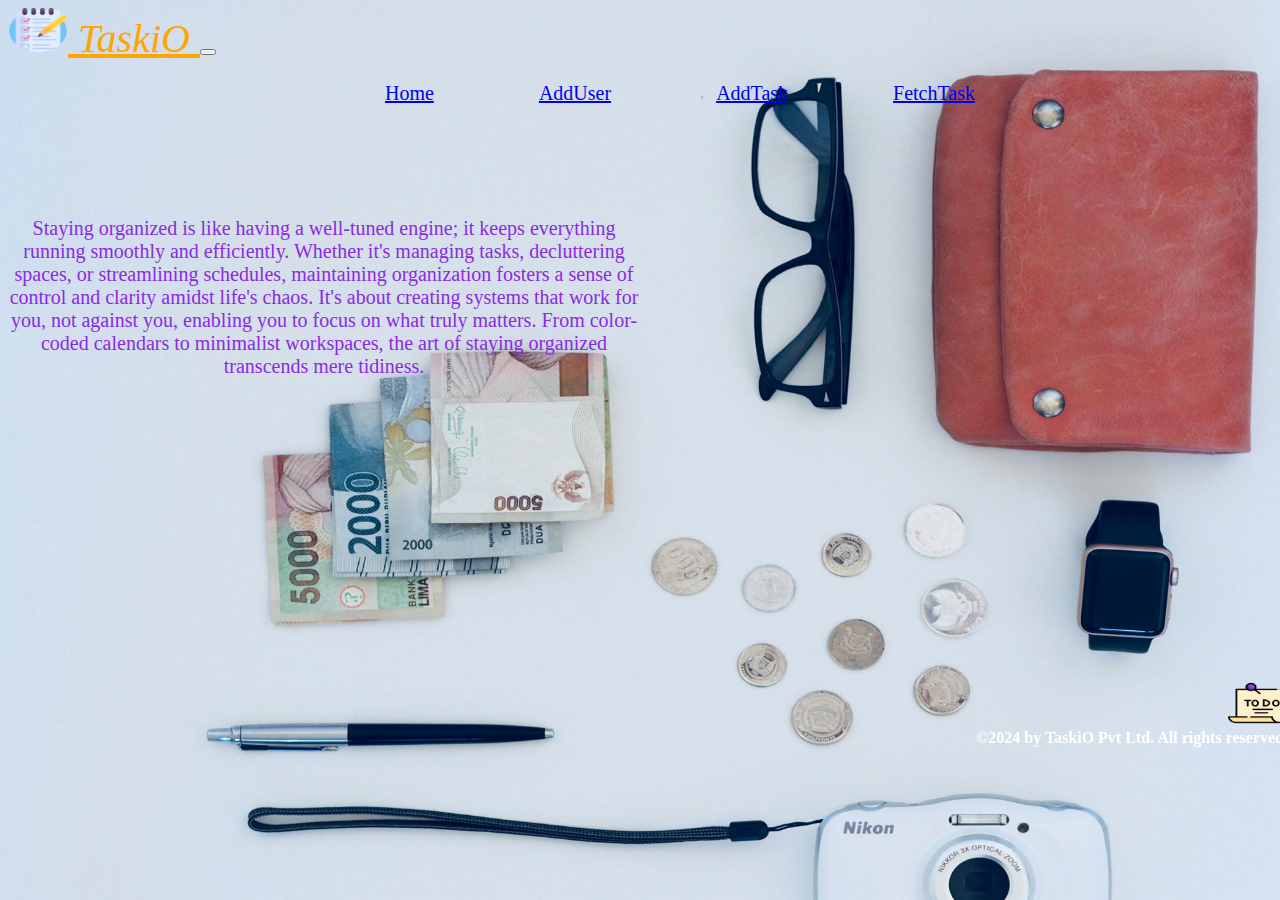
<file: index.html>
<!DOCTYPE html>
<html lang="en">

<head>
  <meta charset="UTF-8">
  <meta name="viewport" content="width=device-width, initial-scale=1.0">
  <link href="https://cdn.jsdelivr.net/npm/bootstrap@5.0.2/dist/css/bootstrap.min.css" rel="stylesheet"
    integrity="sha384-EVSTQN3/azprG1Anm3QDgpJLIm9Nao0Yz1ztcQTwFspd3yD65VohhpuuCOmLASjC" crossorigin="anonymous">
  <script src="https://cdn.jsdelivr.net/npm/bootstrap@5.0.2/dist/js/bootstrap.bundle.min.js"
    integrity="sha384-MrcW6ZMFYlzcLA8Nl+NtUVF0sA7MsXsP1UyJoMp4YLEuNSfAP+JcXn/tWtIaxVXM"
    crossorigin="anonymous"></script>
  <script src="https://cdn.jsdelivr.net/npm/@popperjs/core@2.9.2/dist/umd/popper.min.js"
    integrity="sha384-IQsoLXl5PILFhosVNubq5LC7Qb9DXgDA9i+tQ8Zj3iwWAwPtgFTxbJ8NT4GN1R8p"
    crossorigin="anonymous"></script>
  <script src="https://cdn.jsdelivr.net/npm/bootstrap@5.0.2/dist/js/bootstrap.min.js"
    integrity="sha384-cVKIPhGWiC2Al4u+LWgxfKTRIcfu0JTxR+EQDz/bgldoEyl4H0zUF0QKbrJ0EcQF"
    crossorigin="anonymous"></script>
  <link href='https://unpkg.com/boxicons@2.1.4/css/boxicons.min.css' rel='stylesheet'>

  <link href="./CSS/index.css" rel="stylesheet">

</head>

<body style="background-image: url('./images/jess-bailey-iMjLgjFms7E-unsplash.jpg'); background-blend-mode:normal;background-repeat:no-repeat; background-size:1500px 1000px";>
  <nav class="navbar navbar-expand-lg">
    <div class="container-fluid">
      <a class="navbar-brand" href="./index.html">
        <img src="./images/list.png" alt="Logo" width="60" height="44" class="d-inline-block align-text-top">
        TaskiO
      </a>
      <button class="navbar-toggler" type="button" data-bs-toggle="collapse" data-bs-target="#navbarSupportedContent"
        aria-controls="navbarSupportedContent" aria-expanded="false" aria-label="Toggle navigation">
        <span class="navbar-toggler-icon"></span>
      </button>
      <div class="collapse navbar-collapse" id="navbarSupportedContent">
        <ul class="navbar-nav me-auto mb-2 mb-lg-0">
          <li class="nav-item">
            <a class="nav-link active" 
            <a class="nav-link active"" data-toggle="tooltip" data-placement="bottom" aria-current="page" href="index.html">Home</a>
          </li>
          <li class="nav-item">
            <a class="nav-link active" data-toggle="tooltip"data-placement="bottom"  aria-current="page" href="new_user.html">AddUser</a>
          </li>
          <li class="nav-item">
            <a class="nav-link active" data-toggle="tooltip" aria-current="page" href="new_todo_new.html">AddTask</a>
          </li>
          <li class="nav-item">
            <a class="nav-link active" data-toggle="tooltip" aria-current="page" href="todo_fetch.html">FetchTask</a>
          </li>
        </ul>
        </div>
      </div>
    </div>
  </nav> 
  <p class="paraStay">
    Staying organized is like having a well-tuned engine; it keeps everything running smoothly and efficiently. Whether
    it's managing tasks, decluttering spaces, or streamlining schedules, maintaining organization fosters a sense of
    control and clarity amidst life's chaos. It's about creating systems that work for you, not against you, enabling
    you to focus on what truly matters. From color-coded calendars to minimalist workspaces, the art of staying
    organized transcends mere tidiness.
  </p>

  <footer>
    <div class="mt-5 p-4 bg-light text-secondary text-center">

      <p>
        <img src="./images/to-do-list.png" alt="Logo" width="60" height="44" class="d-inline-block align-text-top">
        <br>
        
        &copy;2024 by TaskiO Pvt Ltd. All rights reserved.
      </p>
    </div>
  </footer>

  <script>

    $(document).ready(function () {
      $('[data-toggle="tooltip"]').tooltip();
    });

  </script>

</body>

</html>
</file>
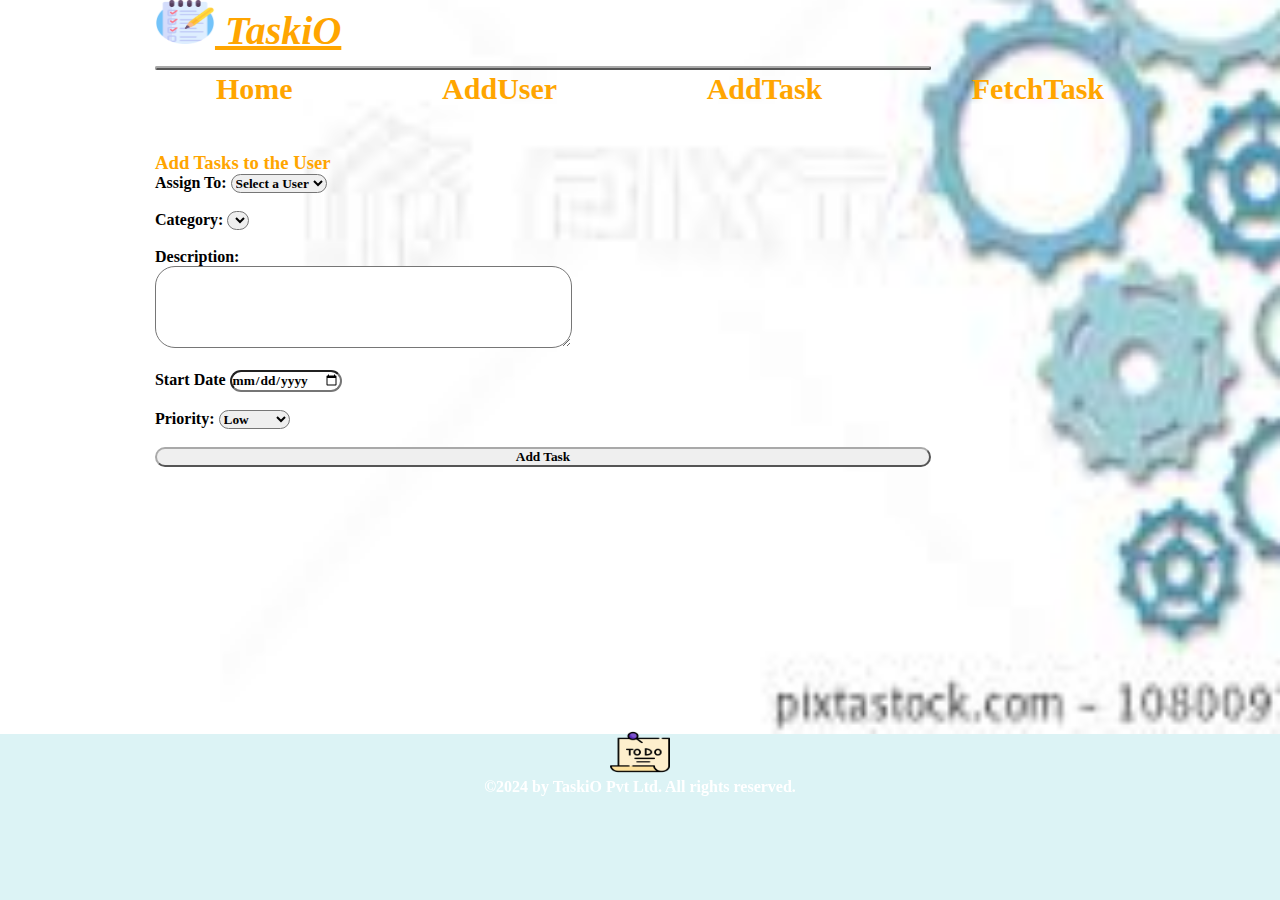
<file: new_todo_new.html>
<!DOCTYPE html>
<html lang="en">
<head>
<meta charset="UTF-8">
<meta name="viewport" content="width=device-width, initial-scale=1.0">
<link href="https://cdn.jsdelivr.net/npm/bootstrap@5.0.2/dist/css/bootstrap.min.css" rel="stylesheet" integrity="sha384-EVSTQN3/azprG1Anm3QDgpJLIm9Nao0Yz1ztcQTwFspd3yD65VohhpuuCOmLASjC" crossorigin="anonymous">
<script src="https://cdn.jsdelivr.net/npm/bootstrap@5.0.2/dist/js/bootstrap.bundle.min.js" integrity="sha384-MrcW6ZMFYlzcLA8Nl+NtUVF0sA7MsXsP1UyJoMp4YLEuNSfAP+JcXn/tWtIaxVXM" crossorigin="anonymous"></script>
<script src="https://cdn.jsdelivr.net/npm/@popperjs/core@2.9.2/dist/umd/popper.min.js" integrity="sha384-IQsoLXl5PILFhosVNubq5LC7Qb9DXgDA9i+tQ8Zj3iwWAwPtgFTxbJ8NT4GN1R8p" crossorigin="anonymous"></script>
<script src="https://cdn.jsdelivr.net/npm/bootstrap@5.0.2/dist/js/bootstrap.min.js" integrity="sha384-cVKIPhGWiC2Al4u+LWgxfKTRIcfu0JTxR+EQDz/bgldoEyl4H0zUF0QKbrJ0EcQF" crossorigin="anonymous"></script>

<link href="/CSS/todo.css" rel="stylesheet">

</head>

<body style="background-image: url('./images/abstract.jpeg'); background-repeat:no-repeat; background-size:1500px 1000px";>

   
    <form id="todoForm"  data-bs-spy="scroll" >
                <nav class="navbar navbar-expand-lg">
                  <div class="container-fluid">
                    <a class="navbar-brand" href="./index.html">
                      <img src="./images/list.png" alt="Logo" width="60" height="44" class="d-inline-block align-text-top">
        TaskiO
                    </a>
                    <button class="navbar-toggler" type="button" data-bs-toggle="collapse" data-bs-target="#navbarSupportedContent"
                      aria-controls="navbarSupportedContent" aria-expanded="false" aria-label="Toggle navigation">
                      <span class="navbar-toggler-icon"></span>
                    </button>
                    <div class="collapse navbar-collapse" id="navbarSupportedContent">
                      <ul class="navbar-nav me-auto mb-2 mb-lg-0">
                        <li class="nav-item">
                          <a class="nav-link active" 
                          <a class="nav-link active" data-toggle="tooltip" data-placement="bottom" aria-current="page" href="index.html">Home</a>
                        </li>
                        <li class="nav-item">
                          <a class="nav-link active" data-toggle="tooltip"data-placement="bottom"  aria-current="page" href="new_user.html">AddUser</a>
                        </li>
                        <li class="nav-item">
                          <a class="nav-link active" data-toggle="tooltip" aria-current="page" href="new_todo_new.html">AddTask</a>
                        </li>
                        <li class="nav-item">
                          <a class="nav-link active" data-toggle="tooltip" aria-current="page" href="todo_fetch.html">FetchTask</a>
                        </li>
                        
              
                      </ul>
                     
                     
              
                      </div>
              
              
              
                    </div>
                  </div>
                </nav> 
       
        <div class="col-sm-8 login-section">
            <h3 class="header3" >Add Tasks to the User</h3>
        <div>
            <label for="userDropdown">Assign To:</label>
            <select id="userDropdown" name="userid">
                <option value="" selected disabled>Select a User</option>
            </select>
        </div>
      <br>
        <div>
            <label for="categoryDropdown">Category:</label>
            <select id="categoryDropdown" name="category">
                <!-- Categories will be populated here dynamically -->
            </select>
        </div><br>
        <div>
            <label for="description">Description:</label><br>
            <textarea id="description" name="description" rows="5" cols="50"></textarea>
        </div><br>
        <div>
            <label for="deadline">Start Date</label>
            <input type="date" id="deadline"  name="deadline">
        </div><br>
        <div>
            <label for="priorityDropdown">Priority:</label>
            <select id="priorityDropdown" name="priority">
                <option value="Low">Low</option>
                <option value="Medium">Medium</option>
                <option value="High">High</option>
            </select>
        </div><br>
        <!-- <a href="./taskAdded.html"><button class="submitBtn" type="submit">Add Task</button></a> -->
        <button class="submitBtn"  onclick="window.location.replace('taskAdded.html')" type="submit">Add Task </button>
      </div>
    </form>

    <script>
        // Fetch users and populate dropdown
        fetch('http://localhost:8083/api/users')
            .then(response => response.json())
            .then(users => {
                const userDropdown = document.getElementById('userDropdown');
                users.forEach(user => {
                    const option = document.createElement('option');
                    option.value = user.id;
                    option.textContent = user.name;
                    userDropdown.appendChild(option);
                });
            })
            .catch(error => console.error('Error fetching users:', error));

        // Fetch categories and populate dropdown
        fetch('http://localhost:8083/api/categories')
            .then(response => response.json())
            .then(categories => {
                const categoryDropdown = document.getElementById('categoryDropdown');
                categories.forEach(category => {
                    const option = document.createElement('option');
                   // option.textContent = category;
                    option.value = category.name;
                    option.textContent = category.name;
                    categoryDropdown.appendChild(option);   
                });
            })
            .catch(error => console.error('Error fetching categories:', error));

        // Submit form data to create new ToDo task
        let form=document.querySelector('todoForm');
        console.log('form=' +form);
        todoForm.addEventListener('submit',handleSubmit);
        function handleSubmit(event)
        { 
            console.log('inside Add button');
            event.preventDefault();
            let formData=new FormData(document.getElementById("todoForm"));
            let data=Object.fromEntries(formData);
            let jsonData=JSON.stringify(data);
            let parsedjson=JSON.parse(jsonData);
            console.log("Here" + jsonData + parsedjson.userId);

            
            fetch('http://localhost:8083/api/todos',{
            method: 'POST',
            headers: {
                'Content-Type' :'Application/json'
            },
            body :jsonData
        }).then(response => response.json())
          .then(result => console.log(result))
          .catch(err =>console.log(err))
        }
        </script>
        <footer>
          <div class="mt-5 p-4 bg-light text-secondary text-center">
      
            <p>
              <img src="./images/to-do-list.png" alt="Logo" width="60" height="44" class="d-inline-block align-text-top">
        <br>
              
              &copy;2024 by TaskiO Pvt Ltd. All rights reserved.
            </p>
          </div>
        </footer>
</body>
</html>
</file>
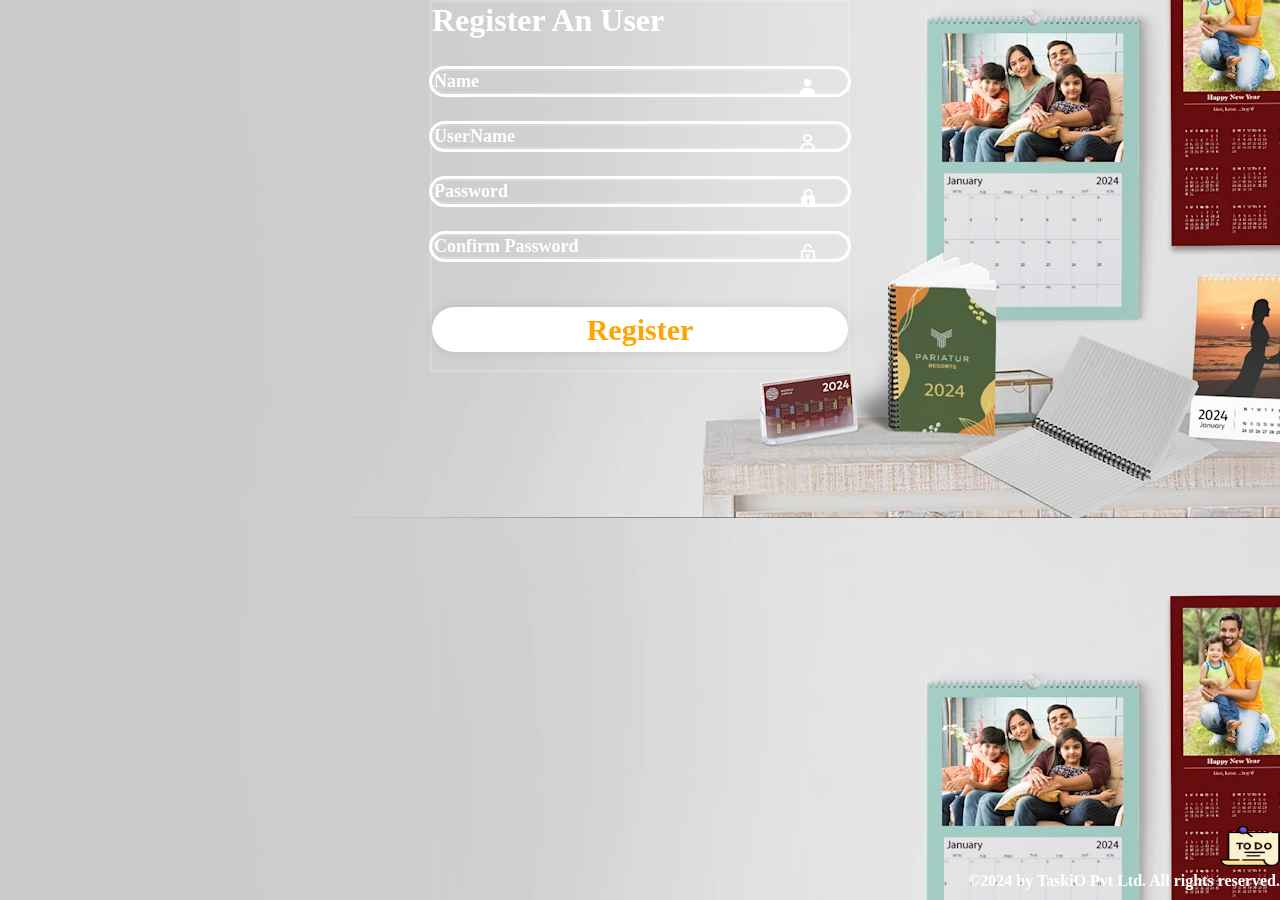
<file: new_user.html>
<!DOCTYPE html>
<html lang="en">

<head>
  <meta charset="UTF-8">
  <meta name="viewport" content="width=device-width, initial-scale=1.0">
  <title>Register Page</title>
  <script src="https://code.jquery.com/jquery-3.6.0.min.js"></script>
  <link href="https://cdn.jsdelivr.net/npm/bootstrap@5.0.2/dist/css/bootstrap.min.css" rel="stylesheet"
    integrity="sha384-EVSTQN3/azprG1Anm3QDgpJLIm9Nao0Yz1ztcQTwFspd3yD65VohhpuuCOmLASjC" crossorigin="anonymous">
  <script src="https://cdn.jsdelivr.net/npm/bootstrap@5.0.2/dist/js/bootstrap.bundle.min.js"
    integrity="sha384-MrcW6ZMFYlzcLA8Nl+NtUVF0sA7MsXsP1UyJoMp4YLEuNSfAP+JcXn/tWtIaxVXM"
    crossorigin="anonymous"></script>
  <script src="https://cdn.jsdelivr.net/npm/@popperjs/core@2.9.2/dist/umd/popper.min.js"
    integrity="sha384-IQsoLXl5PILFhosVNubq5LC7Qb9DXgDA9i+tQ8Zj3iwWAwPtgFTxbJ8NT4GN1R8p"
    crossorigin="anonymous"></script>
  <script src="https://cdn.jsdelivr.net/npm/bootstrap@5.0.2/dist/js/bootstrap.min.js"
    integrity="sha384-cVKIPhGWiC2Al4u+LWgxfKTRIcfu0JTxR+EQDz/bgldoEyl4H0zUF0QKbrJ0EcQF"
    crossorigin="anonymous"></script>
  <link href="./CSS/user.css" rel="stylesheet">
  <!--below css file is for adding username and password icons on the input field from boxicons.com-->
  <link href='https://unpkg.com/boxicons@2.1.4/css/boxicons.min.css' rel='stylesheet'>
</head>

<body>


  <div class="wrapper"> 

    <form id="registerForm">
      <h1>Register An User</h1>

      <div class="input-box">
        <!--<label for="name">Name:</label>-->
        <input type="text" id="name" name="name" placeholder="Name" required>
        <i class='bx bxs-user'></i>
      </div>
      <div class="input-box">
        <!--<label for="username">Username:</label>-->
        <input type="text" id="username" name="username" placeholder="UserName" required>
        <i class='bx bx-user'></i>
        <span id="usernameError" style="color: red;"></span>
      </div>
      <div class="input-box">
        <!--<label for="password">Password:</label>-->
        <input type="password" id="password" name="password" placeholder="Password" required>
        <i class='bx bxs-lock'></i>
      </div>
      <div class="input-box">
        <!--<label for="confirmPassword">Confirm Password:</label>-->
        <input type="password" id="confirmPassword" name="confirmPassword" placeholder="Confirm Password">
        <i class='bx bx-lock-open'></i>
        <span id="passwordMatchError" style="color: red;"></span>
      </div><br>
      <a href="registered.html"></a><button type="submit" class="btn">Register</button></a>
      <div id="errorMessage" style="color: red;"></div><br>
      
    </form>
  </div>

  <script>
    $(document).ready(function () {
      $('#registerForm').submit(function (event) {
        event.preventDefault();

        var name = $('#name').val();
        var username = $('#username').val();
        var password = $('#password').val();
        var confirmPassword = $('#confirmPassword').val();

        // Check if passwords match
        if (password !== confirmPassword) {
          $('#passwordMatchError').text('Passwords do not match');
          return;
        } else {
          $('#passwordMatchError').text('');
        }

        // Check username availability
        $.get('http://localhost:8083/api/username_available/' + username, function (response) {
          if (response === 'NO') {
            $('#usernameError').text('Username is already taken');
          } else {
            $('#usernameError').text('');

            // Send POST request to add user
            $.post('http://localhost:8083/api/users', { name: name, username: username, password: password }, function (response) {
              // Handle success
             // <a href="registered.html"/>
              //alert('User registered successfully');
              window.location.replace("registered.html");
            }).fail(function (xhr, status, error) {
              // Handle failure
              if (xhr.status === 403) {
                $('#errorMessage').text('Username is already in use');
              } else {
                $('#errorMessage').text('Error adding user: ' + error);
              }
            });
          }
        });
      });
    });
  </script>
<footer>
  <div class="mt-5 p-4 bg-light text-secondary text-center">

    <p>
      <img src="./images/to-do-list.png" alt="Logo" width="60" height="44" class="d-inline-block align-text-top">
      <br>
      
      &copy;2024 by TaskiO Pvt Ltd. All rights reserved.
    </p>
  </div>
</footer>
</body>

</html>
</file>
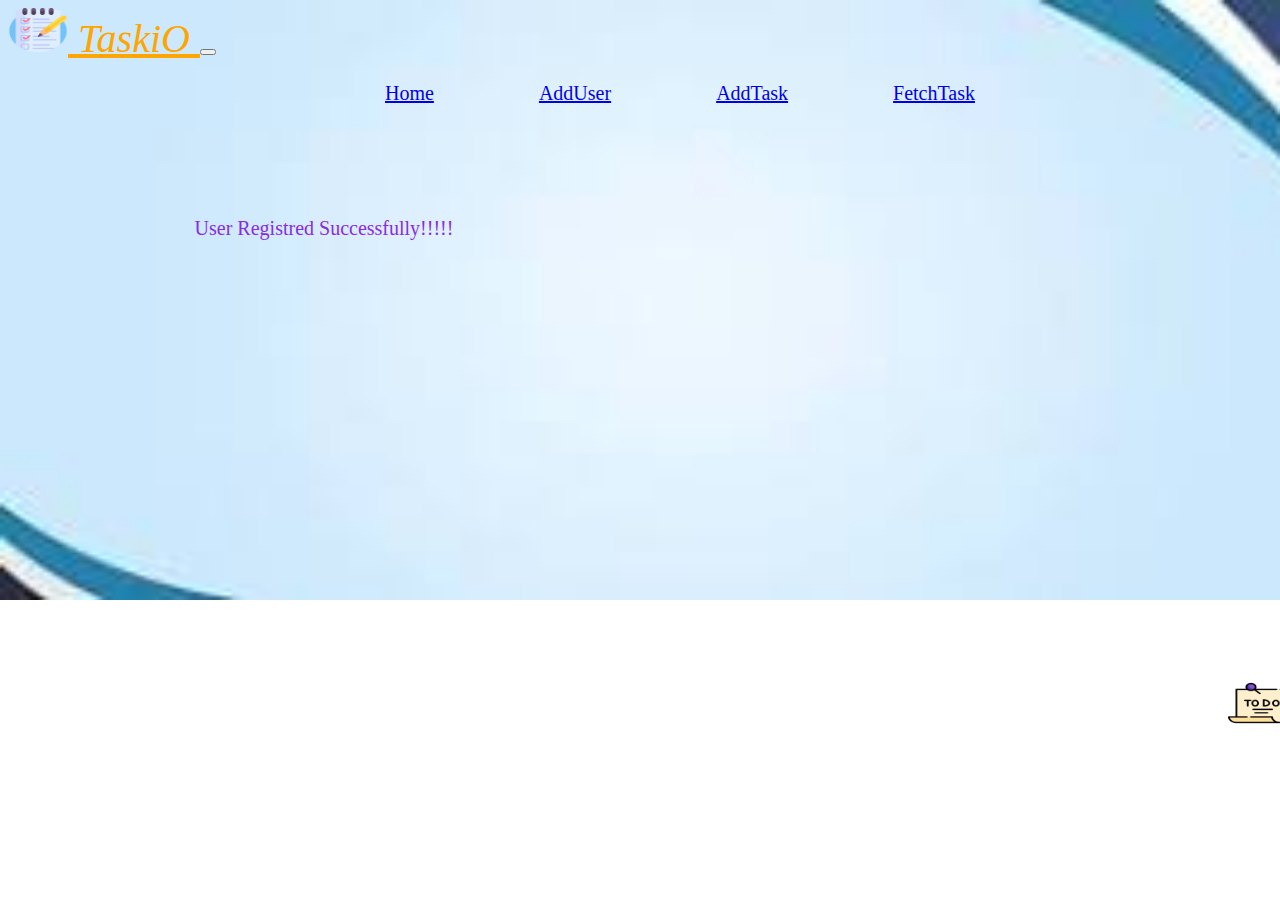
<file: registered.html>
<!DOCTYPE html>
<html lang="en">
<head>
    <meta charset="UTF-8">
  <meta name="viewport" content="width=device-width, initial-scale=1.0">
  <link href="https://cdn.jsdelivr.net/npm/bootstrap@5.0.2/dist/css/bootstrap.min.css" rel="stylesheet"
    integrity="sha384-EVSTQN3/azprG1Anm3QDgpJLIm9Nao0Yz1ztcQTwFspd3yD65VohhpuuCOmLASjC" crossorigin="anonymous">
  <script src="https://cdn.jsdelivr.net/npm/bootstrap@5.0.2/dist/js/bootstrap.bundle.min.js"
    integrity="sha384-MrcW6ZMFYlzcLA8Nl+NtUVF0sA7MsXsP1UyJoMp4YLEuNSfAP+JcXn/tWtIaxVXM"
    crossorigin="anonymous"></script>
  <script src="https://cdn.jsdelivr.net/npm/@popperjs/core@2.9.2/dist/umd/popper.min.js"
    integrity="sha384-IQsoLXl5PILFhosVNubq5LC7Qb9DXgDA9i+tQ8Zj3iwWAwPtgFTxbJ8NT4GN1R8p"
    crossorigin="anonymous"></script>
  <script src="https://cdn.jsdelivr.net/npm/bootstrap@5.0.2/dist/js/bootstrap.min.js"
    integrity="sha384-cVKIPhGWiC2Al4u+LWgxfKTRIcfu0JTxR+EQDz/bgldoEyl4H0zUF0QKbrJ0EcQF"
    crossorigin="anonymous"></script>
  <link href='https://unpkg.com/boxicons@2.1.4/css/boxicons.min.css' rel='stylesheet'>

  <link href="./CSS/index.css" rel="stylesheet">
    <meta name="viewport" content="width= <nav class="navbar navbar-expand-lg">
        <body style="background-image: url('./images/lightblue.jpeg'); background-blend-mode:normal;background-repeat:no-repeat; background-size:1300px 600px";>
            <nav class="navbar navbar-expand-lg">
        <div class="container-fluid">
          <a class="navbar-brand" href="./index.html">
            <img src="./images/list.png" alt="Logo" width="60" height="44" class="d-inline-block align-text-top">
        TaskiO
          </a>
          <button class="navbar-toggler" type="button" data-bs-toggle="collapse" data-bs-target="#navbarSupportedContent"
            aria-controls="navbarSupportedContent" aria-expanded="false" aria-label="Toggle navigation">
            <span class="navbar-toggler-icon"></span>
          </button>
          <div class="collapse navbar-collapse" id="navbarSupportedContent">
            <ul class="navbar-nav me-auto mb-2 mb-lg-0">
              <li class="nav-item">
                <a class="nav-link active" 
                <a class="nav-link active"" data-toggle="tooltip" data-placement="bottom" aria-current="page" href="index.html">Home</a>
              </li>
              <li class="nav-item">
                <a class="nav-link active" data-toggle="tooltip"data-placement="bottom"  aria-current="page" href="new_user.html">AddUser</a>
              </li>
              <li class="nav-item">
                <a class="nav-link active" data-toggle="tooltip" aria-current="page" href="new_todo_new.html">AddTask</a>
              </li>
              <li class="nav-item">
                <a class="nav-link active" data-toggle="tooltip" aria-current="page" href="todo_fetch.html">FetchTask</a>
              </li>
              
    
            </ul>
           
           
    
            </div>
    
    
    
          </div>
        </div>
      </nav>
      <div class="userReg">
      <p class="paraStay">User Registred Successfully!!!!!</p> <br><br><br><br><br><br><br><br><br><br><br><br><br><br><br><br><br><br><br><br><br><br><br>
    </div>
      <footer>
    <div class="mt-5 p-4 bg-light text-secondary text-center">

      <p>
        <img src="./images/to-do-list.png" alt="Logo" width="60" height="44" class="d-inline-block align-text-top">
        <br>
        
        &copy;2024 by TaskiO Pvt Ltd. All rights reserved.
      </p>
    </div>
  </footer>

</body>
</html>
</file>
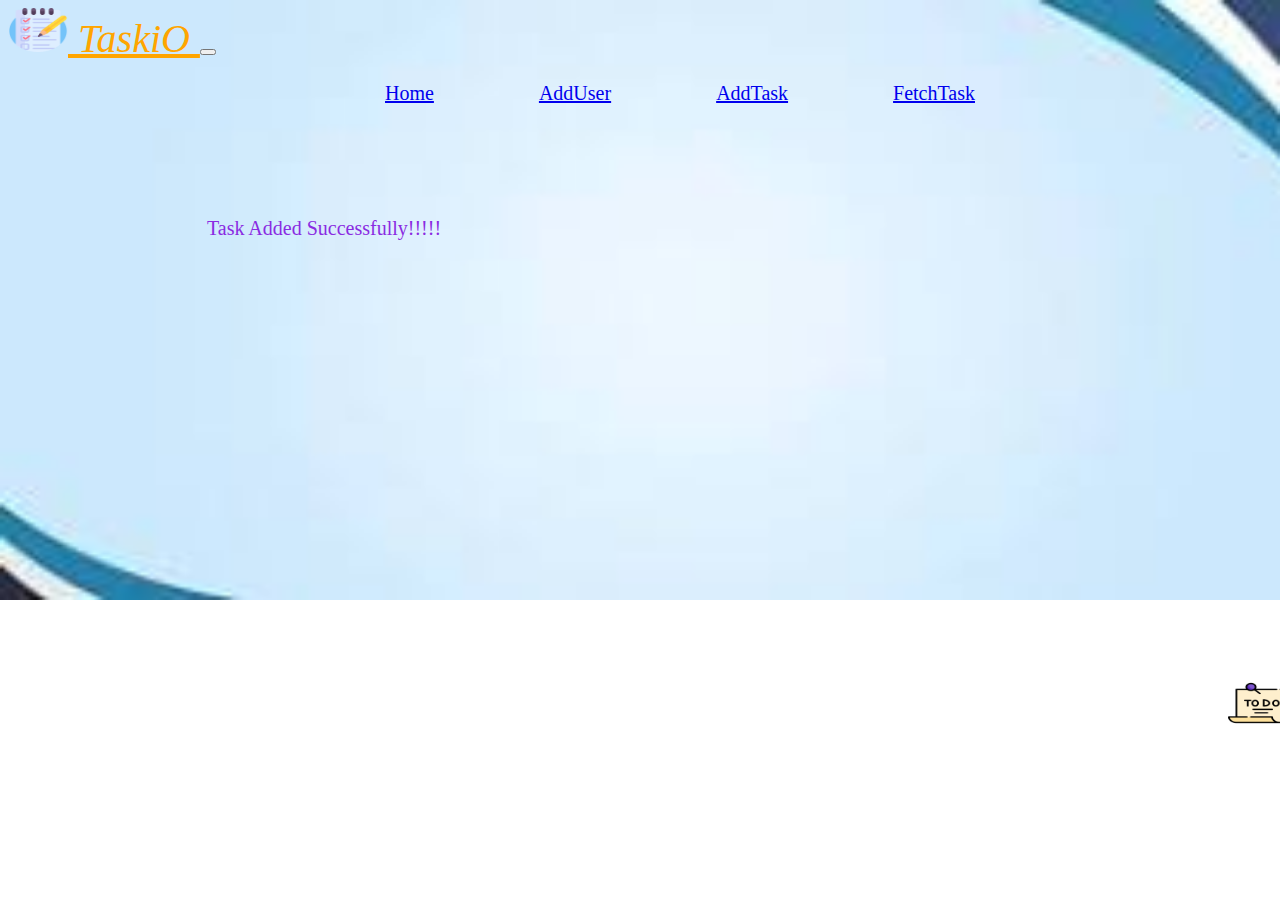
<file: taskAdded.html>
<!DOCTYPE html>
<html lang="en">
<head>
    <meta charset="UTF-8">
  <meta name="viewport" content="width=device-width, initial-scale=1.0">
  <link href="https://cdn.jsdelivr.net/npm/bootstrap@5.0.2/dist/css/bootstrap.min.css" rel="stylesheet"
    integrity="sha384-EVSTQN3/azprG1Anm3QDgpJLIm9Nao0Yz1ztcQTwFspd3yD65VohhpuuCOmLASjC" crossorigin="anonymous">
  <script src="https://cdn.jsdelivr.net/npm/bootstrap@5.0.2/dist/js/bootstrap.bundle.min.js"
    integrity="sha384-MrcW6ZMFYlzcLA8Nl+NtUVF0sA7MsXsP1UyJoMp4YLEuNSfAP+JcXn/tWtIaxVXM"
    crossorigin="anonymous"></script>
  <script src="https://cdn.jsdelivr.net/npm/@popperjs/core@2.9.2/dist/umd/popper.min.js"
    integrity="sha384-IQsoLXl5PILFhosVNubq5LC7Qb9DXgDA9i+tQ8Zj3iwWAwPtgFTxbJ8NT4GN1R8p"
    crossorigin="anonymous"></script>
  <script src="https://cdn.jsdelivr.net/npm/bootstrap@5.0.2/dist/js/bootstrap.min.js"
    integrity="sha384-cVKIPhGWiC2Al4u+LWgxfKTRIcfu0JTxR+EQDz/bgldoEyl4H0zUF0QKbrJ0EcQF"
    crossorigin="anonymous"></script>
  <link href='https://unpkg.com/boxicons@2.1.4/css/boxicons.min.css' rel='stylesheet'>

  <link href="./CSS/index.css" rel="stylesheet">
    <meta name="viewport" content="width= <nav class="navbar navbar-expand-lg">
        <body style="background-image: url('./images/lightblue.jpeg'); background-blend-mode:normal;background-repeat:no-repeat; background-size:1300px 600px";>
            <nav class="navbar navbar-expand-lg">
        <div class="container-fluid">
          <a class="navbar-brand" href="./index.html">
            <img src="./images/list.png" alt="Logo" width="60" height="44" class="d-inline-block align-text-top">
        TaskiO
          </a>
          <button class="navbar-toggler" type="button" data-bs-toggle="collapse" data-bs-target="#navbarSupportedContent"
            aria-controls="navbarSupportedContent" aria-expanded="false" aria-label="Toggle navigation">
            <span class="navbar-toggler-icon"></span>
          </button>
          <div class="collapse navbar-collapse" id="navbarSupportedContent">
            <ul class="navbar-nav me-auto mb-2 mb-lg-0">
              <li class="nav-item">
                <a class="nav-link active" 
                <a class="nav-link active" data-toggle="tooltip" data-placement="bottom" aria-current="page" href="index.html">Home</a>
              </li>
              <li class="nav-item">
                <a class="nav-link active" data-toggle="tooltip"data-placement="bottom"  aria-current="page" href="new_user.html">AddUser</a>
              </li>
              <li class="nav-item">
                <a class="nav-link active" data-toggle="tooltip" aria-current="page" href="new_todo_new.html">AddTask</a>
              </li>
              <li class="nav-item">
                <a class="nav-link active" data-toggle="tooltip" aria-current="page" href="todo_fetch.html">FetchTask</a>
              </li>
              
    
            </ul>
           
           
    
            </div>
    
    
    
          </div>
        </div>
      </nav>
      <p class="paraStay text-center">Task Added Successfully!!!!!</p> <br><br><br><br><br><br><br><br><br><br><br><br><br><br><br><br><br><br><br><br><br><br><br>
   <footer>
    <div class="mt-5 p-4 bg-light text-secondary text-center">

      <p>
        <img src="./images/to-do-list.png" alt="Logo" width="60" height="44" class="d-inline-block align-text-top">
        <br>
        
        &copy;2024 by TaskiO Pvt Ltd. All rights reserved.
      </p>
    </div>
  </footer>

</body>
</html>
</file>
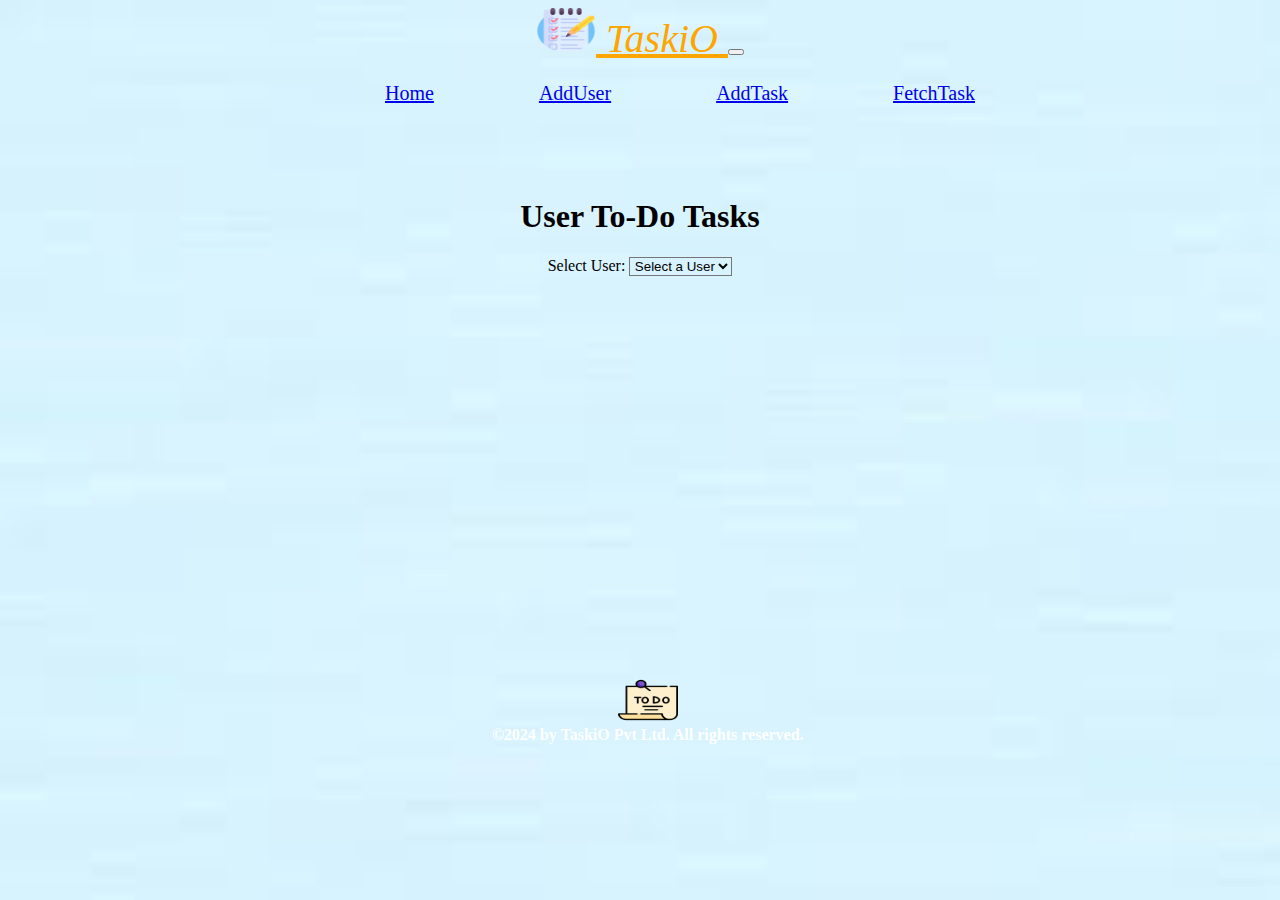
<file: todo_fetch.html>
<!DOCTYPE html>
<html lang="en">

<head>
    <meta charset="UTF-8">
    <meta name="viewport" content="width=device-width, initial-scale=1.0">
    <meta name="viewport" content="width=device-width, initial-scale=1.0">
    <link href="https://cdn.jsdelivr.net/npm/bootstrap@5.0.2/dist/css/bootstrap.min.css" rel="stylesheet"
      integrity="sha384-EVSTQN3/azprG1Anm3QDgpJLIm9Nao0Yz1ztcQTwFspd3yD65VohhpuuCOmLASjC" crossorigin="anonymous">
    <script src="https://cdn.jsdelivr.net/npm/bootstrap@5.0.2/dist/js/bootstrap.bundle.min.js"
      integrity="sha384-MrcW6ZMFYlzcLA8Nl+NtUVF0sA7MsXsP1UyJoMp4YLEuNSfAP+JcXn/tWtIaxVXM"
      crossorigin="anonymous"></script>
    <script src="https://cdn.jsdelivr.net/npm/@popperjs/core@2.9.2/dist/umd/popper.min.js"
      integrity="sha384-IQsoLXl5PILFhosVNubq5LC7Qb9DXgDA9i+tQ8Zj3iwWAwPtgFTxbJ8NT4GN1R8p"
      crossorigin="anonymous"></script>
    <script src="https://cdn.jsdelivr.net/npm/bootstrap@5.0.2/dist/js/bootstrap.min.js"
      integrity="sha384-cVKIPhGWiC2Al4u+LWgxfKTRIcfu0JTxR+EQDz/bgldoEyl4H0zUF0QKbrJ0EcQF"
      crossorigin="anonymous"></script>
    <link href='https://unpkg.com/boxicons@2.1.4/css/boxicons.min.css' rel='stylesheet'>
  
    <link href="./CSS/todofetch.css" rel="stylesheet">

    <link rel="stylesheet" href="https://cdnjs.cloudflare.com/ajax/libs/font-awesome/6.5.2/css/all.min.css"
        integrity="sha512-SnH5WK+bZxgPHs44uWIX+LLJAJ9/2PkPKZ5QiAj6Ta86w+fsb2TkcmfRyVX3pBnMFcV7oQPJkl9QevSCWr3W6A=="
        crossorigin="anonymous" referrerpolicy="no-referrer" />
       <!-- <link rel="stylesheet" href="/CSS/todo.css"/>-->
    <title class="todoTasks">User To-Do Tasks</title>
</head>
<style>
    table,th, td {
      border: 1px solid black;
    }
    </style>
<body style="background-image: url('./images/plainlightblue.jpeg'); background-blend-mode:normal;background-repeat:no-repeat; background-size:1500px 1000px";>
    <nav class="navbar navbar-expand-lg">
      <div class="container-fluid">
        <a class="navbar-brand" href="./index.html">
            <img src="./images/list.png" alt="Logo" width="60" height="44" class="d-inline-block align-text-top">
            TaskiO
        </a>
        <button class="navbar-toggler" type="button" data-bs-toggle="collapse" data-bs-target="#navbarSupportedContent"
          aria-controls="navbarSupportedContent" aria-expanded="false" aria-label="Toggle navigation">
          <span class="navbar-toggler-icon"></span>
        </button>
        <div class="collapse navbar-collapse" id="navbarSupportedContent">
          <ul class="navbar-nav me-auto mb-2 mb-lg-0">
            <li class="nav-item">
              <a class="nav-link active" 
              <a class="nav-link active" data-toggle="tooltip" data-placement="bottom" aria-current="page" href="index.html">Home</a>
            </li>
            <li class="nav-item">
              <a class="nav-link active" data-toggle="tooltip"data-placement="bottom"  aria-current="page" href="new_user.html">AddUser</a>
            </li>
            <li class="nav-item">
              <a class="nav-link active" data-toggle="tooltip" aria-current="page" href="new_todo_new.html">AddTask</a>
            </li>
            <li class="nav-item">
              <a class="nav-link active" data-toggle="tooltip" aria-current="page" href="todo_fetch.html">FetchTask</a>
            </li>
          </ul>
          </div>
        </div>
      </div>
    </nav> 
  
    <h1 class="userTodo">User To-Do Tasks</h1>
    <div>
        <label for="usersDropdown">Select User:</label>
        <select id="usersDropdown" onchange="fetchUserTodos(this.value)">
            <option value="" selected disabled>Select a User</option>
        </select>
    </div>
    <div id="userTodos">
       
        <!-- To-Do tasks for selected user will be displayed here -->
        <div id="symbol"></div>
    </div>

    <script>
        
        // Function to fetch and display user's to-do tasks
        function fetchUserTodos(userId) {
            console.log("userId=" + userId);
            // Clear previous user's to-do tasks
            document.getElementById('userTodos').innerHTML = '';

            // Fetch user's to-do tasks
            fetch(`http://localhost:8083/api/todos/byuser/${userId}`)
                .then(response => response.json())
                .then(todos => {
                    console.log(`http://localhost:8083/api/todos/byuser/${userId}`);
                    const userTodosDiv = document.getElementById('userTodos');
                    const userTodosHeader = document.createElement('h2');
                  //  userTodosHeader.textContent = "To-Do Tasks:";
                    userTodosDiv.appendChild(userTodosHeader);
                    if (todos.length === 0) {
                        const noTodosMessage = document.createElement('p');
                        noTodosMessage.textContent = "No to-do tasks found for this user.";
                        userTodosDiv.appendChild(noTodosMessage);
                    } else {
                        var table = document.createElement("TABLE");
                            var header = document.createElement("TR");
                            var headerCol1 = document.createElement("TD");
                            headerCol1.textContent = "ID";
                            var headerCol2 = document.createElement("TD");
                            headerCol2.textContent = "Category";
                            var headerCol3 = document.createElement("TD");
                            headerCol3.textContent = "Description";
                            var headerCol4= document.createElement("TD");
                            headerCol4.textContent = "Deadline";
                            var headerCol5 = document.createElement("TD");
                            headerCol5.textContent = "Priority";
                            var headerCol6 = document.createElement("TD");
                            headerCol6.textContent = "Is Completed";
                           
                            header.appendChild(headerCol1);
                            header.appendChild(headerCol2);
                            header.appendChild(headerCol3);
                            header.appendChild(headerCol4);
                            header.appendChild(headerCol5);
                            header.appendChild(headerCol6);
                            table.appendChild(header);
                        todos.forEach(todo => {
                            var createRow = document.createElement("TR");
                            var createCol1 = document.createElement("TD"); 
                            var createCol2 = document.createElement("TD"); 
                            var createCol3 = document.createElement("TD"); 
                            var createCol4 = document.createElement("TD"); 
                            var createCol5 = document.createElement("TD"); 
                            var createCol6 = document.createElement("TD");
                            //createCol6.setAttribute("id","symbol");
                            createCol1.textContent = todo.userid;
                            createCol2.textContent = todo.category;
                            createCol3.textContent = todo.description;
                            createCol4.textContent = todo.deadline;
                            createCol5.textContent = todo.priority;
                            
                            var span = document.createElement("span");
                            span.style.fontFamily = "wingdings";
                            span.style.fontSize="200%";
                            console.log(todo.category+"-------"+todo.completed);
                            if(todo.completed){
                                span.textContent="✓";
                            }else{
                                span.textContent="✘";
                            }
                            
                            createCol6.appendChild(span);
                         
                            
                           
                           
                            createRow.appendChild(createCol1);
                            createRow.appendChild(createCol2);
                            createRow.appendChild(createCol3);
                            createRow.appendChild(createCol4);
                            createRow.appendChild(createCol5);
                            createRow.appendChild(createCol6);


                            table.appendChild(createRow);
                           
            //createTable.setAttribute("id", "myTable");
 // document.body.appendChild(createTable);

  
                            // todosUlTag.appendChild(liCat);
                          //  createTable.textContent+=todo.id;
                    
                            // createTable.textContent += todo.userid;
                            // createTable.textContent += todo.category;
                            // createTable.textContent += todo.description;
                            // createTable.textContent += todo.deadline;
                            // createTable.textContent += todo.priority;
                            // console.log("createTable=" +createTable);

                            /*liCat.textContent += todo.completed;
                            liCat.textContent += todo.id;
                            liCat.textContent += todo.userid;
                            liCat.textContent += todo.category;
                            liCat.textContent += todo.description;
                            liCat.textContent += todo.deadline;
                            liCat.textContent += todo.priority;

                            liCat.textContent += todo.completed;*/

                         
                          //  document.body.appendChild(createTable);
                            //todosUlTag.appendChild(liCat);

                            // var createRow = document.createElement("TR");
                            // createRow.textContent += todo.userid;
                            // createRow.textContent += todo.category;
                            // createRow.textContent += todo.description;
                            // createRow.textContent += todo.deadline;
                            // createRow.textContent += todo.priority;
                            // console.log("createRow=" +createRow);
                            // document.getElementById("myTable").appendChild(createRow);

                            //  var createCol = document.createElement("TD");
                            //  var createCell = document.createTextNode("cell");
                            //  console.log("createCell=" +createCell);
                            //  createCol.appendChild(createCell);
                             //document.getElementById("myTr").appendChild(createCol);

                        });
                        document.getElementById("userTodos").appendChild(table); 
                       // document.getElementById("myTr").appendChild(createCol);
                        //userTodosDiv.appendChild(todosUlTag);
                    }
                })
                .catch(error => console.error('Error fetching todos:', error));
        }

        // Fetch users and populate dropdown
        fetch('http://localhost:8083/api/users')
            .then(response => response.json())
            .then(users => {
                const usersDropdown = document.getElementById('usersDropdown');
                users.forEach(user => {
                    const option = document.createElement('option');
                    option.value = user.id;
                    option.textContent = user.name;
                    usersDropdown.appendChild(option);
                });
            })
            .catch(error => console.error('Error fetching users:', error));
    </script>
    <footer>
        <div class="mt-5 p-4 bg-light text-secondary text-center">
    
          <p>
            <img src="./images/to-do-list.png" alt="Logo" width="60" height="44" class="d-inline-block align-text-top">
            <br>
            
            &copy;2024 by TaskiO Pvt Ltd. All rights reserved.
          </p>
        </div>
      </footer>
</body>

</html>
</file>
<file: CSS/index.css>
/* Basic styling for dropdown */
    .dropdown {
        position: relative;
        display: inline-block;
        
    }

    .dropdown-content {
        display: none;
        position: absolute;
        background-color: #f9f9f9;
        min-width: 160px;
        box-shadow: 0px 8px 16px 0px rgba(0,0,0,0.2);
        z-index: 1;
        font-family: "Papyrus", Times, serif;
    }

    .dropdown-content a {
        color: black;
        padding: 12px 16px;
        text-decoration:unset;
        display:none;
        font-family: "Papyrus", Times, serif;
        
    }

    .orderOut{
      color: orange;
      font-family: cursive;
      text-align: center;
    }

    .dropdown-content a:hover {
        background-color: #f1f1f1;
        font-family: "Papyrus", Times, serif;
    }

    .dropdown:hover .dropdown-content {
        display: none;
    }
    nav.a {
        font-style: oblique;
        font-style: italic;
        background-color: transparent;
          
      }
      header .logo{
        font-size: 2.5rem;
        font-weight: bold;
        color:#fff;
        background-color: transparent;

      }
      header .logo span{
        color:var(--orange);
      }
      header .navbar a
      {
        color:#fff;
        font-size: 2rem;
        margin :0.8 rem;
        
        
      }
      header .navbar a:hover{
        color: var(--orange);

      }
      ul{
       color: orange;
        padding-bottom: 60px;
       margin-inline-start: 40px;
       word-spacing: 100px;
        margin-bottom: 20px;
        text-align: center;
        height: 35px;
        font-size: 20px;
        font-family: cursive;
        offset-distance: 50px;
        
       

      }
      ul li{
        display:inline;
        

      }
      
    .logo img{
        float: left;
        width:30px;
        height: 40px;
        border-bottom: 10px;
    }
    .main{
       max-width: 1200px;
       margin: auto;
    }
    .paraStay{
      border-top: 30px;
      padding-top: 20px;
      color:blueviolet;
      height: auto;
      width: 50%;
      word-wrap:break-word;
      border: 10px;
      font-size: 20px;
      font-family:fantasy;
      box-sizing: border-box ;
      text-align: center;
      left: 100px;
    }
    footer {
      height: 25%;
      padding-bottom:1%;
      font-weight: bolder;
      color: white;
      text-align:end;
      padding: 10px 0;
      position: fixed;
      width: 100%;
      bottom: 0;
      
  }
  .logoorderOut{
   display: inline;
   
   size: 4cqb;
  }

  .navbar-brand {
    font-style:italic;
    font-size: 40px;
   color: orange;
    
    background-color: transparent;
      
  }
</file>
<file: CSS/todo.css>
*{
    margin: 0;
    padding: 0;
    box-sizing: border-box;
    font-family:cursive;
    font-weight: bolder;
  
   
}
body{
   /* padding-top: 40px;*/
    display: flex;
    justify-content:center ;
    align-items: center;
    max-height: 100vh;
     /*background :url(/images/black.png) no-repeat;*/
     background :url(/images/orangeleaves1.jpeg)no-repeat ;
     background-color:rgb(220, 243, 245);
    background-position:center;

}

button{
    width: 80%;
    height: 50%;
    border-radius: 30px;
    border-color:darkgray;
}
.orderOut{
    color: orange;
    font-family: cursive;
    text-align: center;
  }

  .dropdown-content a:hover {
      background-color: #f1f1f1;
      font-family: "Papyrus", Times, serif;
  }

  .dropdown:hover .dropdown-content {
      display: none;
  }
  nav.a {
      font-style: oblique;
      font-style: italic;
        
    }
    header .logo{
      font-size: 2.5rem;
      font-weight: bold;
      color:#fff;
      

    }
    header .logo span{
      color:var(--orange);
    }
    header .navbar a
    {
      color:#fff;
      font-size: 30px;
      margin :1 rem;
      
      
    }
    header .navbar a:hover{
      color: var(--orange);

    }
    ul{
    
      padding-bottom: 60px;
     margin-inline-start: 40px;
     word-spacing: 100px;
      margin-bottom: 20px;
      text-align: center;
      height: 35px;
      font-size: 30px;
      font-family: cursive;
      offset-distance: 50px;
      
     
  
    }
    ul li{
      display:inline;
      

    }
    ul li a{
      text-decoration: none;
      color: orange;
      padding: 5px 20px;
      border: 1px solid transparent;
      transition: 0.5 ease;
      
  }
  .logo img{
      float: left;
      width:30px;
      height: 40px;
      border-bottom: 10px;
  }
  .main{
     max-width: 1200px;
     margin: auto;
  }
  
  footer {
    
    color: white;
    text-align: center;
    padding: 10px 0;
    position: fixed;
    width: 100%;
    bottom: 0;
}
.header3{
color: orange;
font-weight: bold;

}

.navbar-brand {
  font-style:italic;
  font-size: 40px;
 color: orange;
  
  background-color: transparent;
    
} 
#description, #userDropdown,#categoryDropdown,#deadline,#priorityDropdown{
  border-radius: 20px;

}

footer{
  height: 20%;
  padding-bottom: 11%;
}
</file>
<file: CSS/user.css>
*{
    margin: 0;
    padding: 0;
    box-sizing: border-box;
    font-family:cursive;
    font-weight: bolder;
   
}
body{
    
    display: flex;
    justify-content:center ;
    align-items: center;
    max-height: 100vh;
     /*background :url(/images/black.png) no-repeat;*/
     background :url(/images/calenderindex.webp) ;
    background-position:center;

}
.wrapper{
    width: 420px;
    background: transparent;
    border: 2px solid rgba(255, 255, 255, .2);
    backdrop-filter: blur(10px) ;
    color: white;
    
.wrapper h1{
    font-size: 36px;
    text-align: center;
    font-family: cursive;
    font-weight: bolder;
}

}
.wrapper .input-box
{
    position: relative;
    width: 100%;
    height: 50%; 
    
    margin: 30px 0;
}

.input-box input
{
    width: 100%;
    height: 40%;
    background: transparent;
    border:none;
    outline:solid;
    border: 2px solid rgba(255, 255, 255, .2);
    border-radius: 40px;
    font-size: 18px;
    font-family: cursive ;
    
    ;
    color: white;
   /* padding: 20px 45px 20px 20px;*/

}
.input-box input::placeholder{
    color: white;
}
.input-box i{
    position: absolute;
    right: 20px;
    top: 30%;
    transform: translate(-50%);
    font-size: 20px;


}
.wrapper .btn{
    width: 100%;
    height: 45px;
    background: white;
    border: none;
    outline: none;
    border-radius: 40px;
    box-shadow: 0 0 10px rgba(0, 0, 0, .1);
    cursor: pointer;
    font-size: 30px;
    color: orange;
    font-weight: 600;
    
}
.orderOut{
    display: flex;
    color: orange;
    font-family: cursive;
    text-align: center;
  }

nav.a {
    font-style: oblique;
    font-style: italic;
    background-color: transparent;
      
  }
  header .logo{
    font-size: 2.5rem;
    font-weight: bold;
    color:#fff;
    background-color: transparent;

  }
  header .logo span{
    color:var(--orange);
  }
  header .navbar a
  {
    color:#fff;
    font-size: 2rem;
  /*  margin :0.8 rem;*/
    
    
  }
  header .navbar a:hover{
    color: var(--orange);

  }
  ul{
    
    /*padding-bottom: 60px;*/
  /* margin-inline-start: 40px;*/
   word-spacing: 100px;
    margin-bottom: 20px;
    text-align: center;
    height: 35px;
    font-size: 20px;
    font-family: cursive;
    offset-distance: 50px;
    
   

  }
  ul li{
    display:inline;
    

  }
  
.logo img{
    float: left;
    width:30px;
    height: 40px;
    border-bottom: 10px;
}
.main{
   max-width: 1200px;
   /*margin: auto;*/
}

footer {
  font-weight: bolder;
  color: white;
  text-align:end;
  padding: 10px 0;
  position: fixed;
  width: 100%;
  bottom: 0;
  
}
.logoorderOut{
display: inline;

size: 4cqb;
}
</file>
<file: CSS/todofetch.css>
/* Basic styling for dropdown */
    .dropdown {
        position: relative;
        display: inline-block;
        
    }

    .dropdown-content {
        display: none;
        position: absolute;
        background-color: #f9f9f9;
        min-width: 160px;
        box-shadow: 0px 8px 16px 0px rgba(0,0,0,0.2);
        z-index: 1;
        font-family: "Papyrus", Times, serif;
    }

    .dropdown-content a {
        color: black;
        padding: 12px 16px;
        text-decoration:unset;
        display:none;
        font-family: "Papyrus", Times, serif;
        
    }

    .orderOut{
      color: orange;
      font-family: cursive;
      text-align: center;
    }

    .dropdown-content a:hover {
        background-color: #f1f1f1;
        font-family: "Papyrus", Times, serif;
    }

    .dropdown:hover .dropdown-content {
        display: none;
    }
    nav.a {
        font-style: oblique;
        font-style: italic;
        background-color: transparent;
          
      }
      header .logo{
        font-size: 2.5rem;
        font-weight: bold;
        color:#fff;
        background-color: transparent;

      }
      header .logo span{
        color:var(--orange);
      }
      header .navbar a
      {
        color:#fff;
        font-size: 2rem;
        margin :0.8 rem;
        
        
      }
      header .navbar a:hover{
        color: var(--orange);

      }
      ul{
       color: orange;
        padding-bottom: 60px;
       margin-inline-start: 40px;
       word-spacing: 100px;
        margin-bottom: 20px;
        text-align: center;
        height: 35px;
        font-size: 20px;
        font-family: cursive;
        offset-distance: 50px;
        
       

      }
      ul li{
        display:inline;
        

      }
      
    .logo img{
        float: left;
        width:30px;
        height: 40px;
        border-bottom: 10px;
    }
    .main{
       max-width: 1200px;
       margin: auto;
    }
    .paraStay{
      border-top: 30px;
      padding-top: 20px;
      color:blueviolet;
      height: auto;
      width: 50%;
      word-wrap:break-word;
      border: 10px;
      font-size: 20px;
      font-family:fantasy;
      box-sizing: border-box ;
      text-align: center;
      left: 100px;
    }
    footer {
      font-weight: bolder;
      color: white;
      text-align:end;
      padding: 10px 0;
      position: fixed;
      width: 100%;
      height: 25%;
      padding-bottom:1%;
      bottom: 0;
      
  }
  .logoorderOut{
   display: inline;
   
   size: 4cqb;
  }

  .navbar-brand {
    font-style:italic;
    font-size: 40px;
   color: orange;
    
    background-color: transparent;
      
  } 
  .userTodo{
    font-family: cursive ;
  }
  body{
    
    text-align-last: center;
   
}
.todoTasks{
    color: orange;
    padding-right: 50%;
    font-size: small;
    font-display:left;
}
#userTodos{
   
   padding-left: 25%;
}
#usersDropdown{
   
background-color: transparent;
}

h2{
    text-align: center;
}

#symbol{
    font-family:wingdings; 
    font-size:300%;
}
</file>
